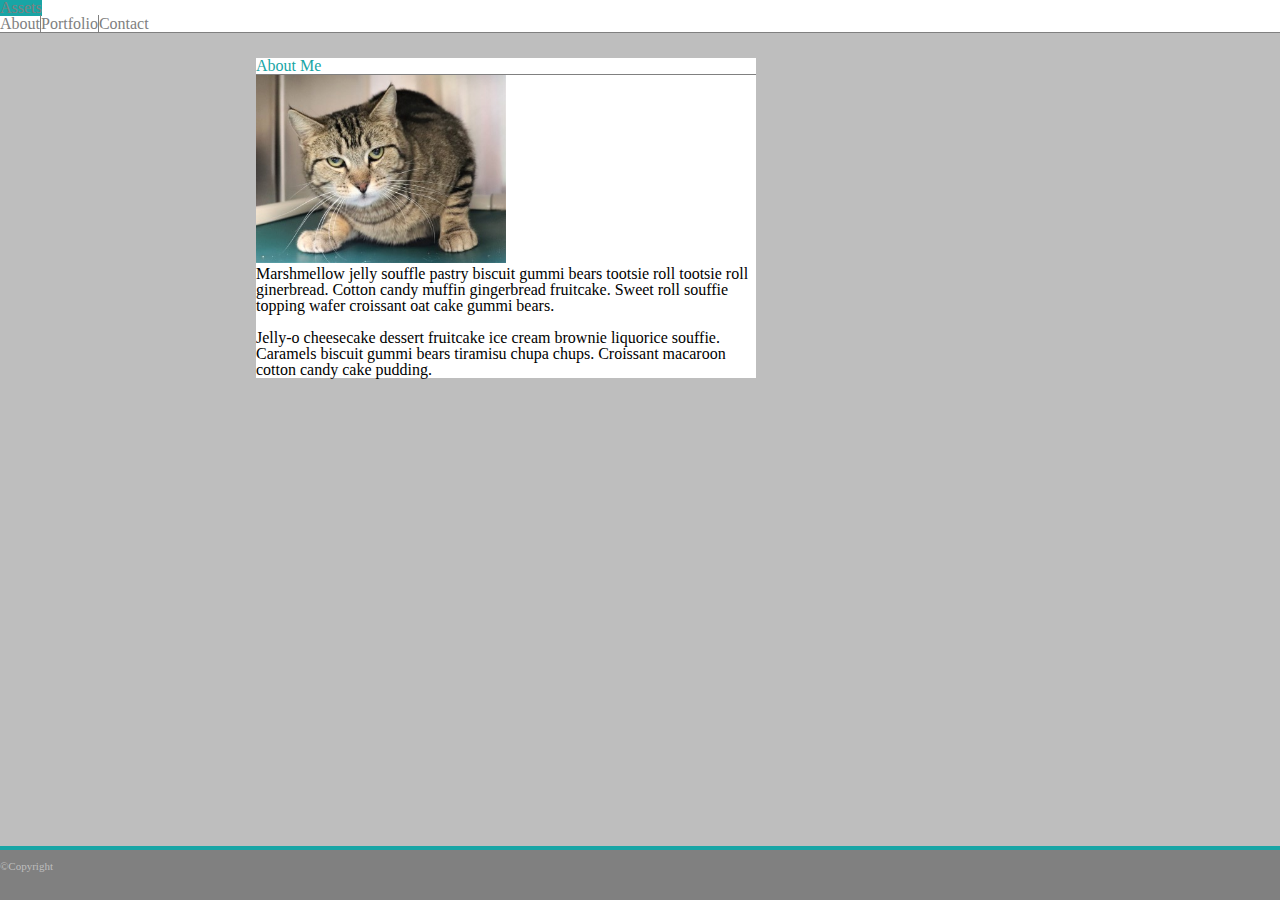
<file: about.html>
<!DOCTYPE html>
<html lang="en">
<head>
    <meta charset="UTF-8">
    <meta name="viewport" content="width=device-width, initial-scale=1.0">
    <link rel="stylesheet" href="https://stackpath.bootstrapcdn.com/bootstrap/4.5.0/css/bootstrap.min.css" integrity="sha384-9aIt2nRpC12Uk9gS9baDl411NQApFmC26EwAOH8WgZl5MYYxFfc+NcPb1dKGj7Sk" crossorigin="anonymous">
    <link rel="stylesheet" href="css/style.css">
    
    
    <title>Document</title>

</head>
<body>
    
  <!-- Navigation bar -->
   
      <nav class="navbar navbar-expand-md text-center row w-100 mx-0">

          <div class="navbar-brand col-sm-12 col-md-3 mr-auto">
            <a href="assets.html" class="logo navbar-text text-white w-100 p-3 ml-md-5">Assets</a>
          </div>
          
          
          <table class="col-md-4 text-white mr-md-5 p-2">
            
              <td class="nav-item">
                <a class="nav-link" href="about.html">About</a>
              </td>
              <td class="nav-item">
                <a class="nav-link nav-item2" href="index.html">Portfolio</a>
              </td>
              <td class="nav-item">
                <a class="nav-link" href="contact.html">Contact</a>
              </td>
            
          </table>  
     
      </nav>
    

      <!-- PORTFOLIO -->


    <main class="port container">

    <div class="row p-4 mb-4">
        <div class="col-md-12 h2 pb-3" style="border-bottom: 1px solid grey; color: rgb(24, 165, 165);">About Me</div>
    
        
    <div class="col-md-12 mt-2 text-secondary">
            <img src="images/alice.jpg" class="float-left mr-3 ml-3 mb-3" style="max-width: 250px; max-height: auto;">
            <p>Marshmellow jelly souffle pastry biscuit gummi bears tootsie roll tootsie roll ginerbread. Cotton candy muffin gingerbread fruitcake.
                Sweet roll souffie topping wafer croissant oat cake gummi bears.</p><br>
             <p>Jelly-o cheesecake dessert fruitcake ice cream brownie liquorice souffie. Caramels biscuit gummi
                 bears tiramisu chupa chups. Croissant macaroon cotton candy cake pudding.
             </p>

        </div>

          


    </main>
      

      <!-- Footer -->

      
    <footer class="text-center" style="font-size: 11px;">
        <br>
        <span style="color: rgb(190, 190, 190); font-size: 10 !important;">©Copyright</span>
    </footer>



    <script src="https://code.jquery.com/jquery-3.5.1.slim.min.js" integrity="sha384-DfXdz2htPH0lsSSs5nCTpuj/zy4C+OGpamoFVy38MVBnE+IbbVYUew+OrCXaRkfj" crossorigin="anonymous"></script>
    <script src="https://cdn.jsdelivr.net/npm/popper.js@1.16.0/dist/umd/popper.min.js" integrity="sha384-Q6E9RHvbIyZFJoft+2mJbHaEWldlvI9IOYy5n3zV9zzTtmI3UksdQRVvoxMfooAo" crossorigin="anonymous"></script>
    <script src="https://stackpath.bootstrapcdn.com/bootstrap/4.5.0/js/bootstrap.min.js" integrity="sha384-OgVRvuATP1z7JjHLkuOU7Xw704+h835Lr+6QL9UvYjZE3Ipu6Tp75j7Bh/kR0JKI" crossorigin="anonymous"></script>
</body>
</html>
</file>
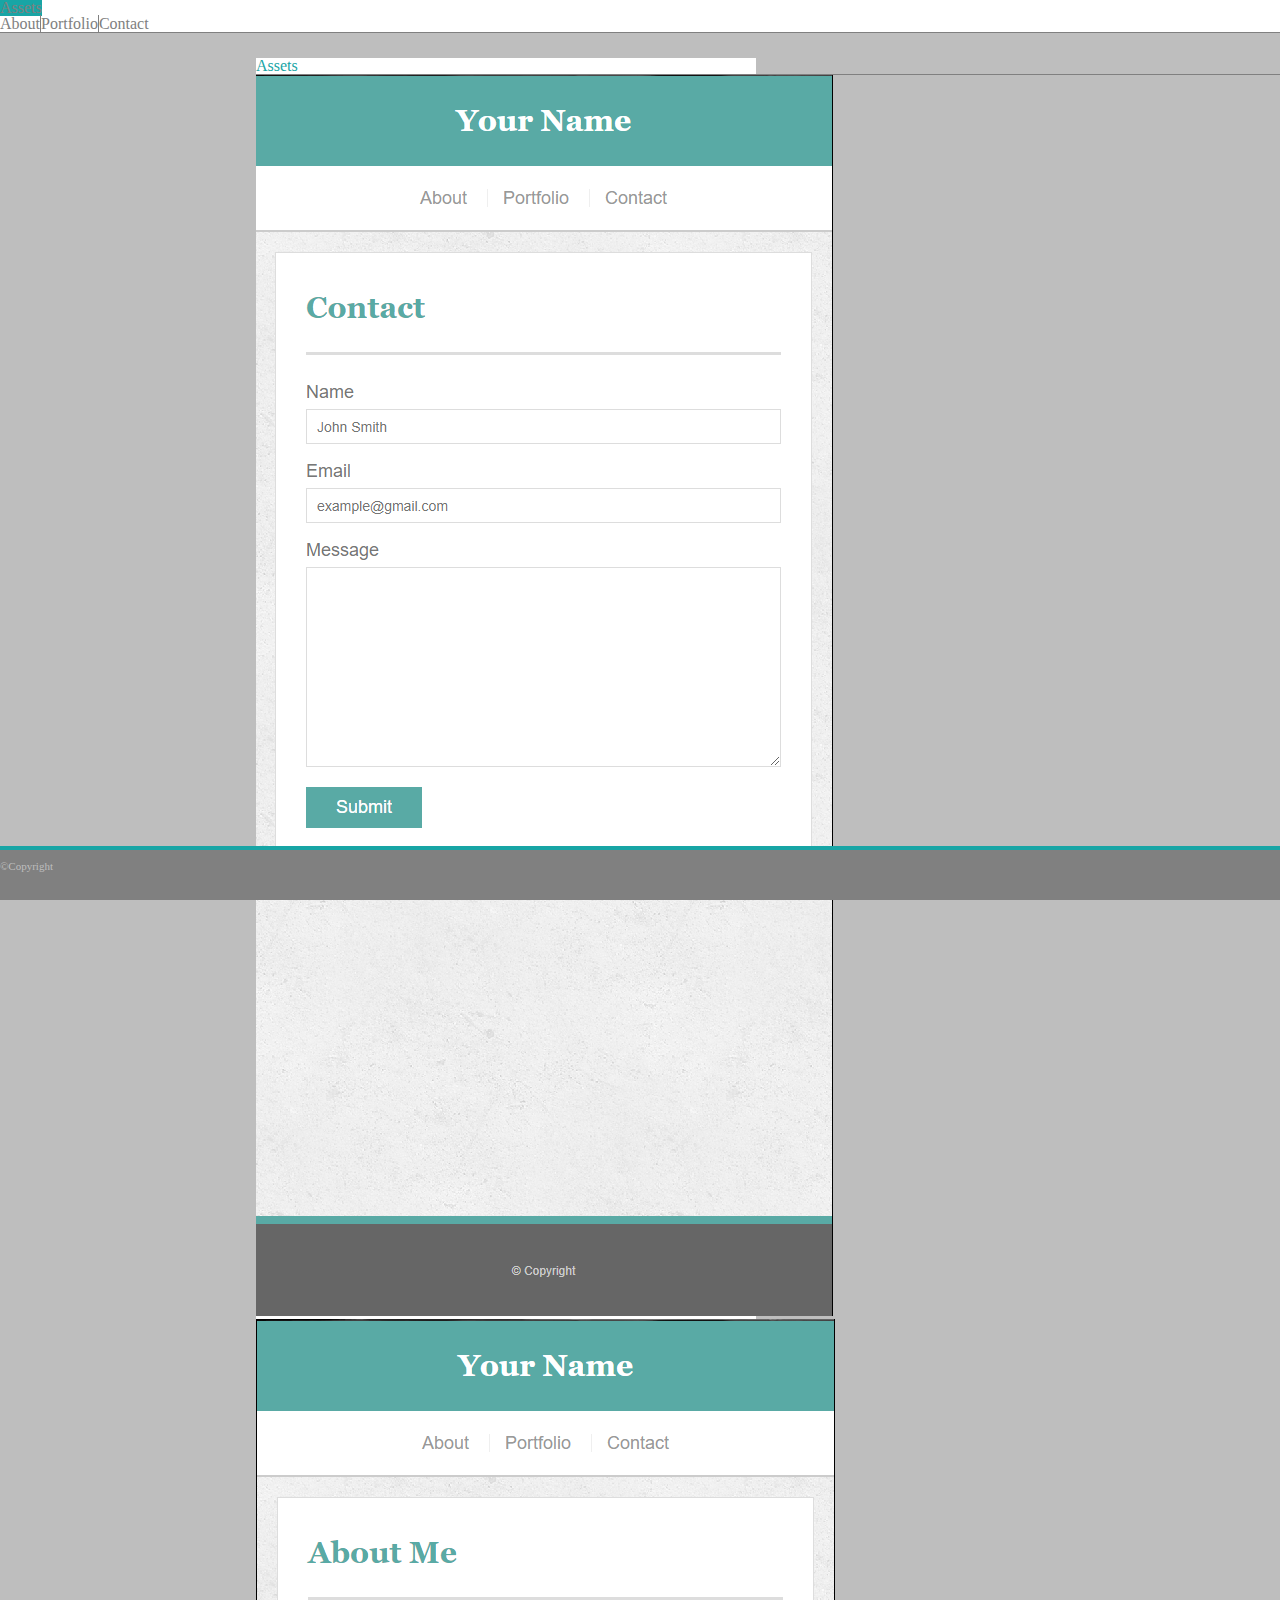
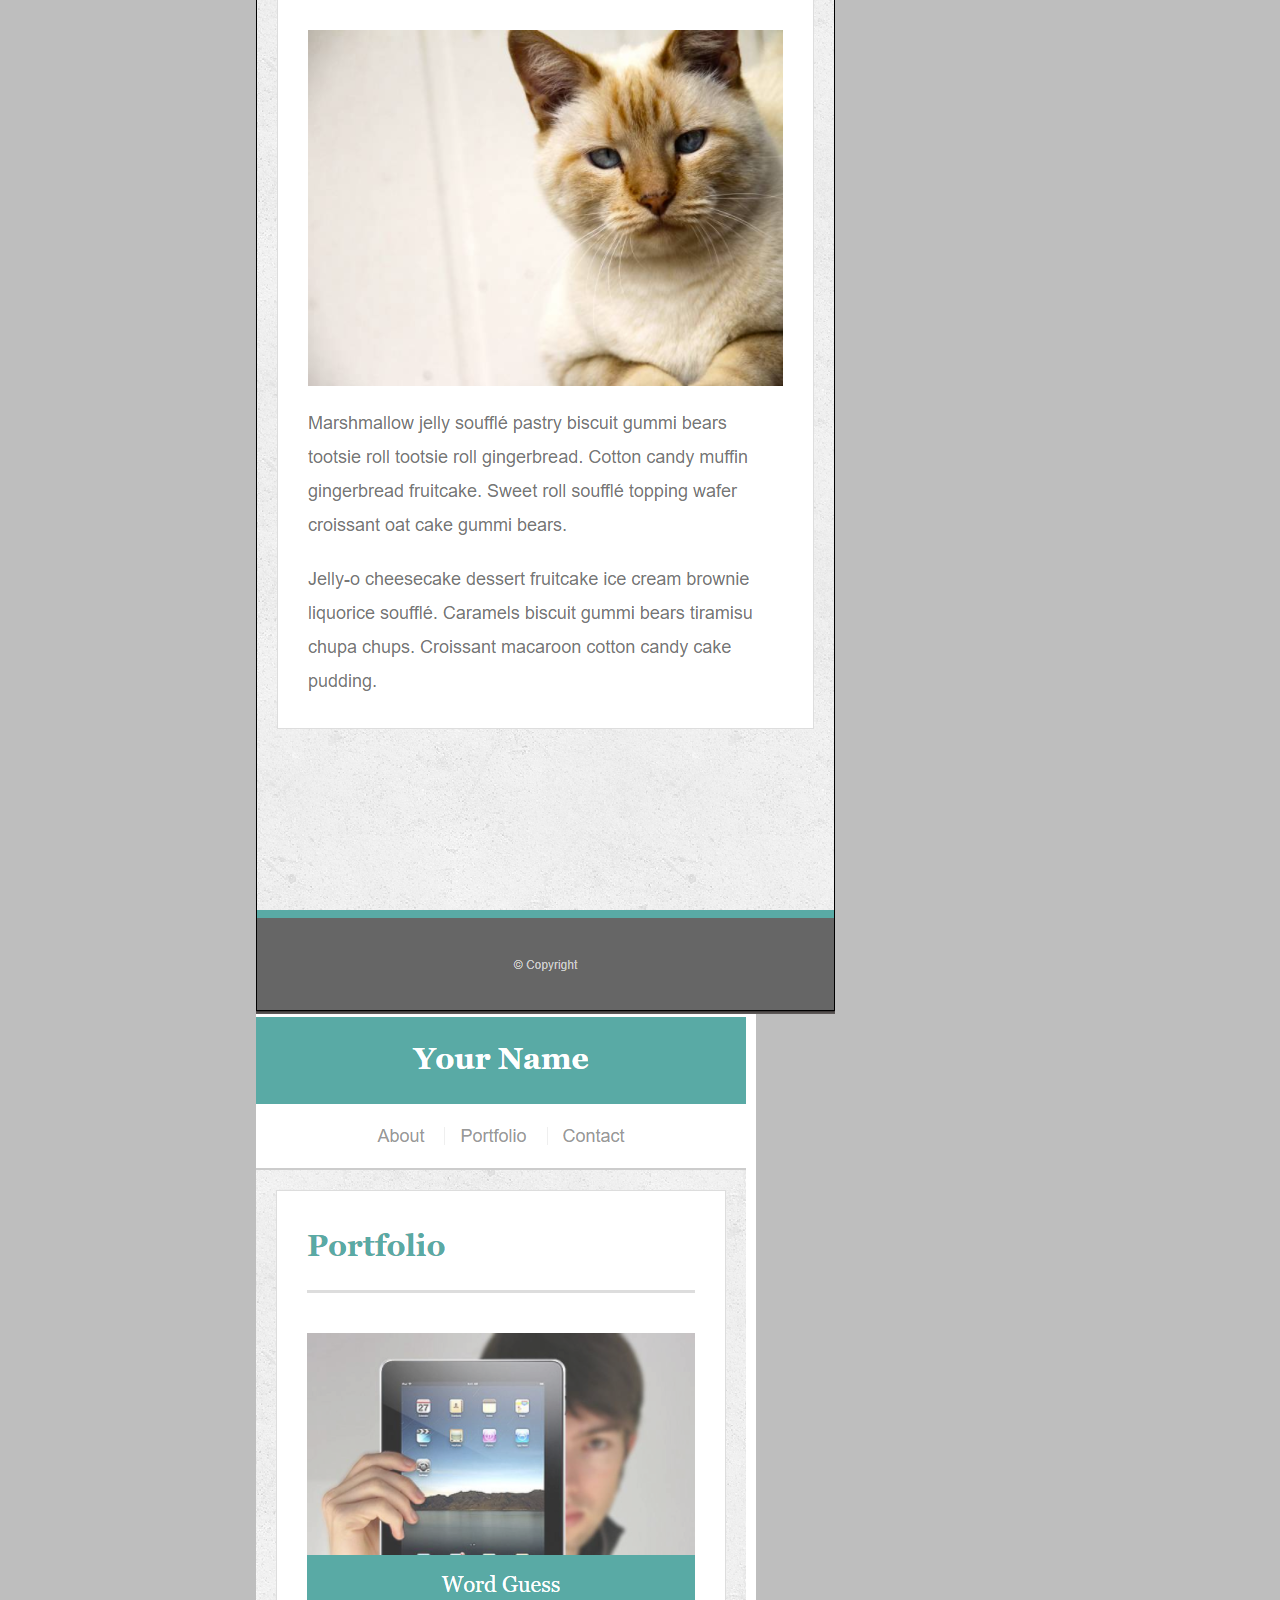
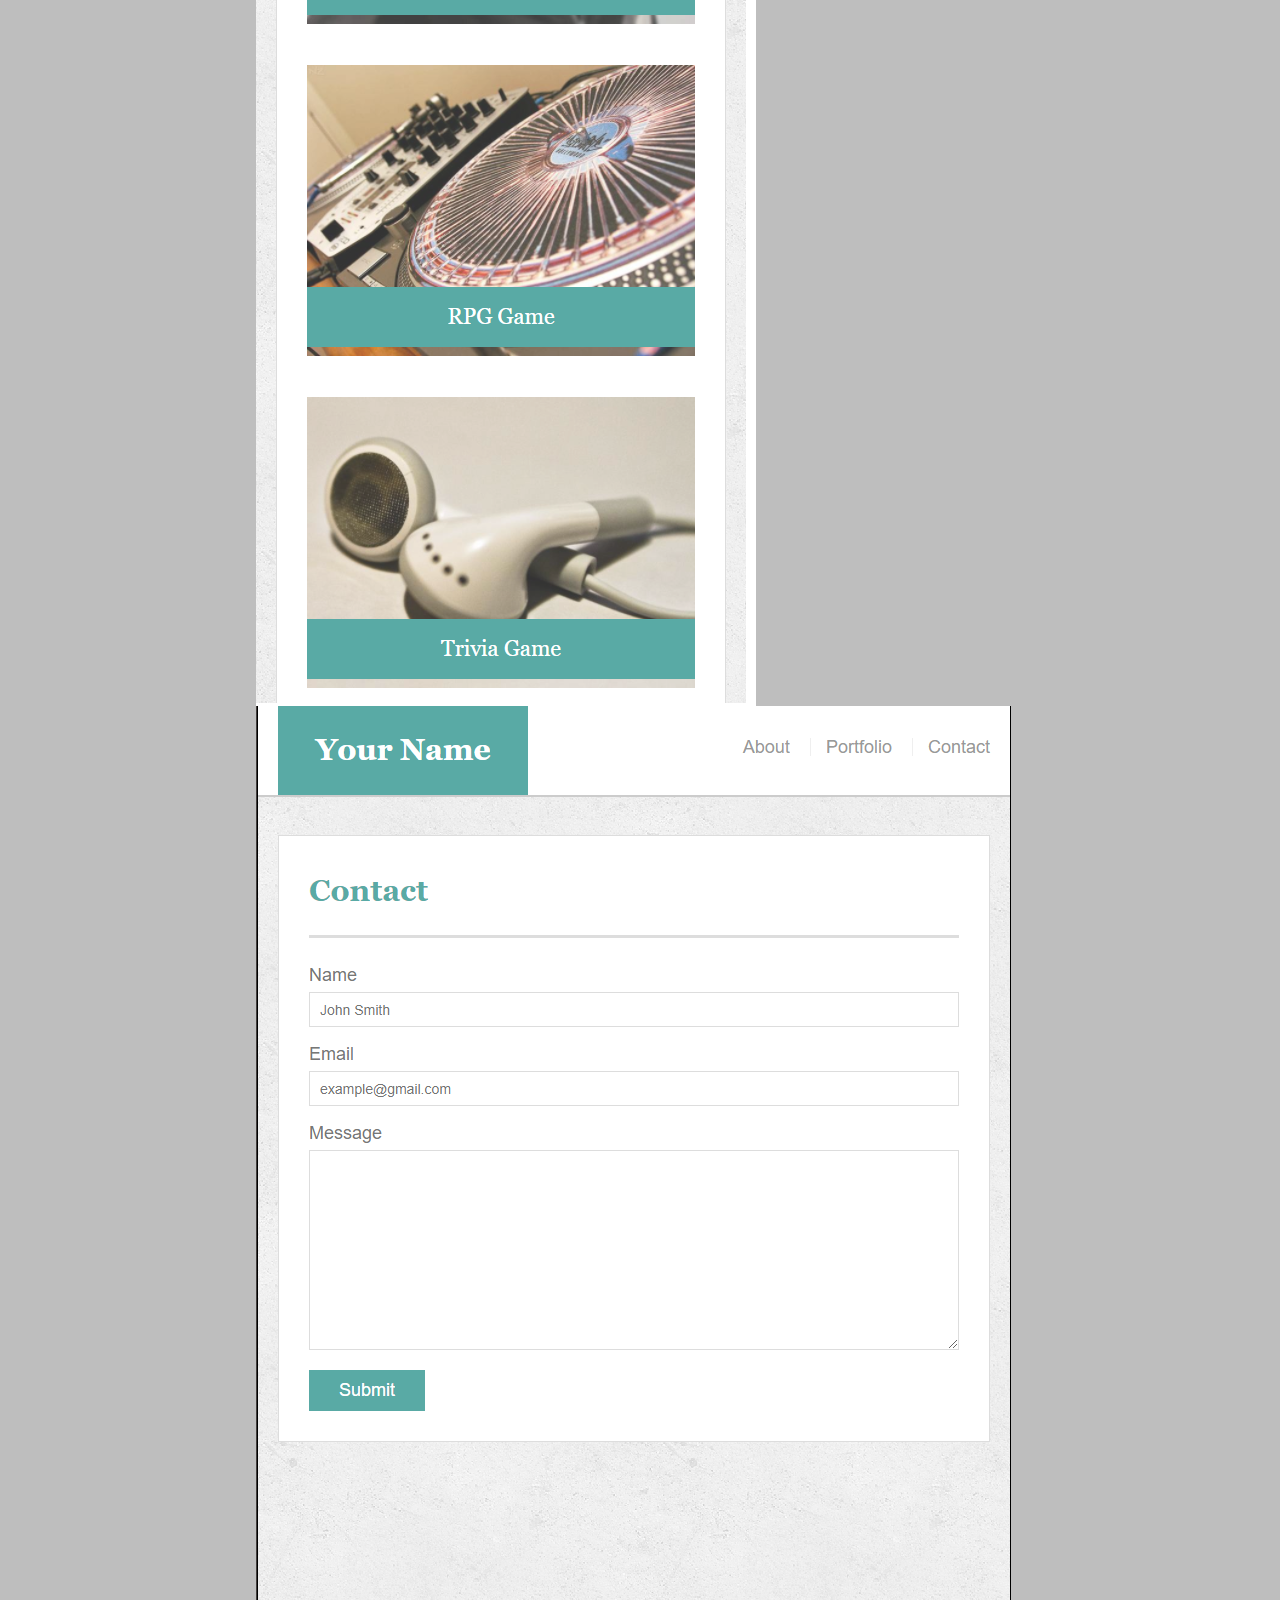
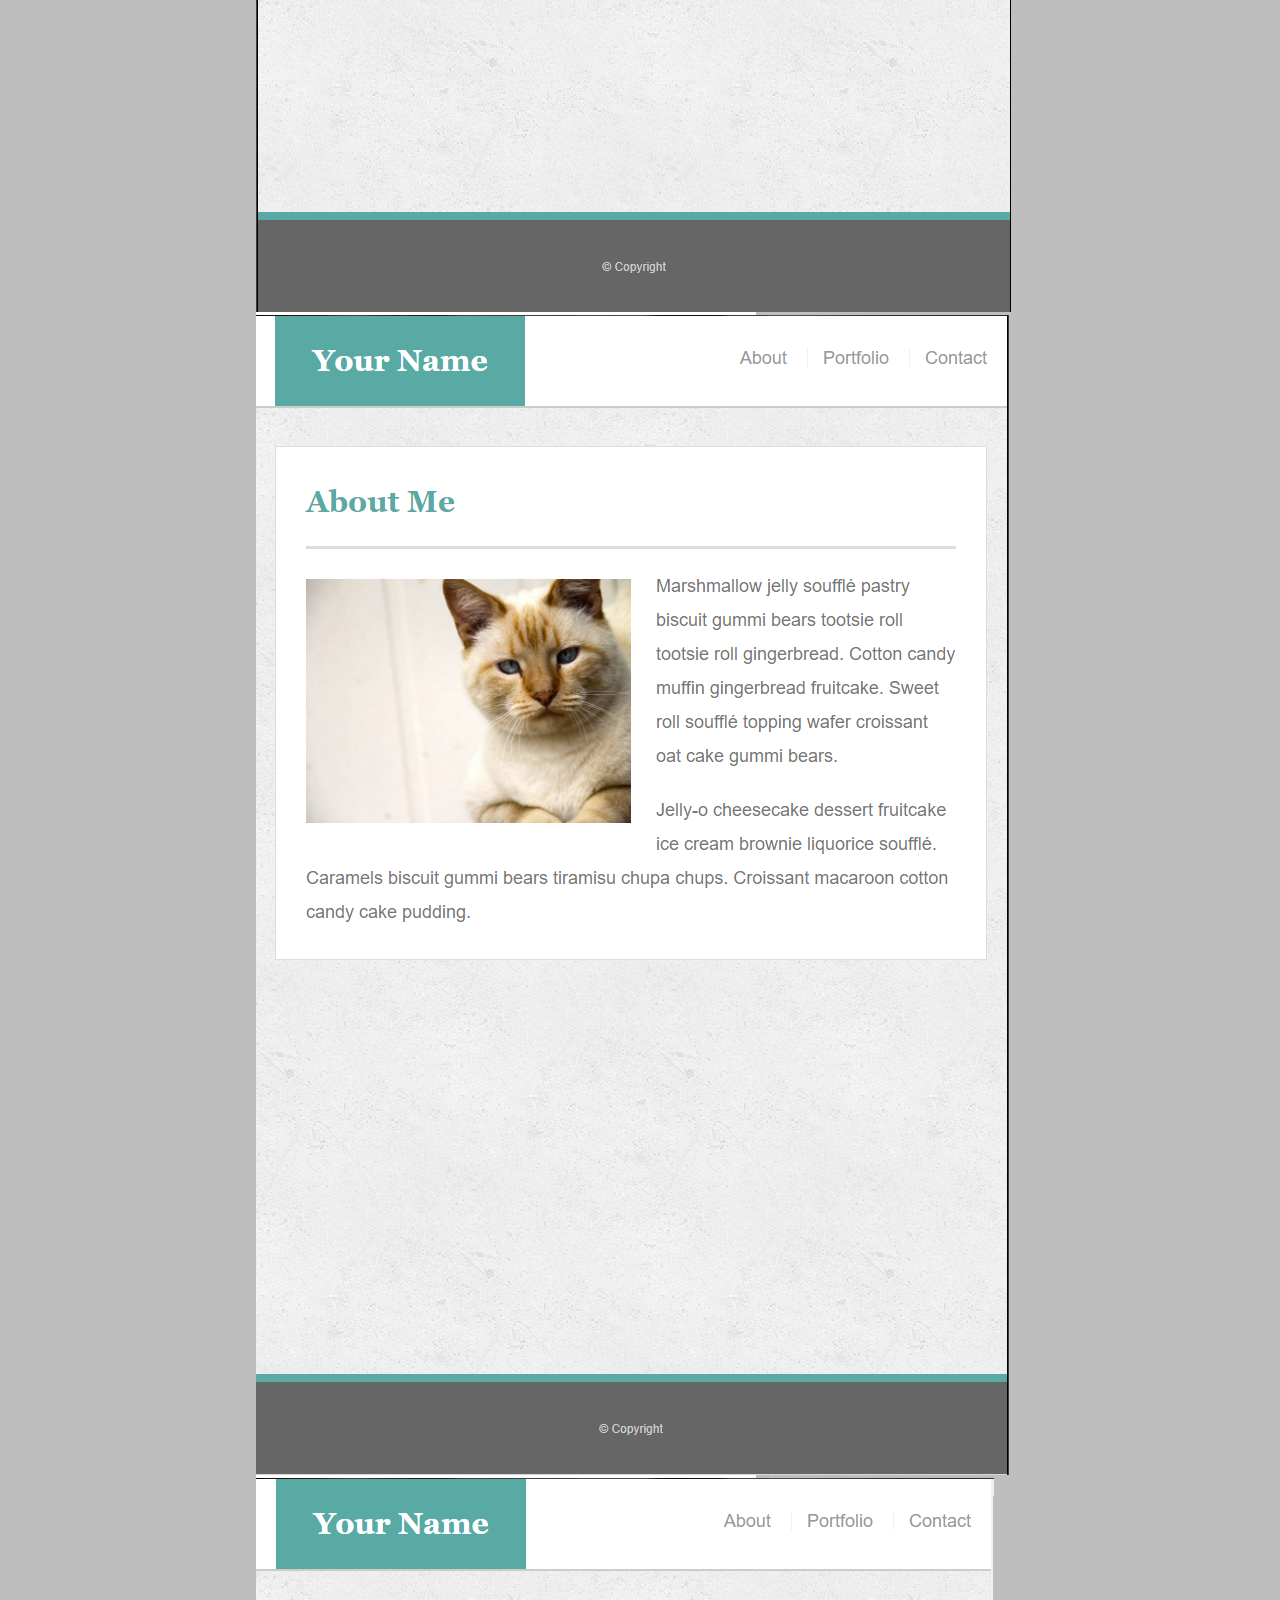
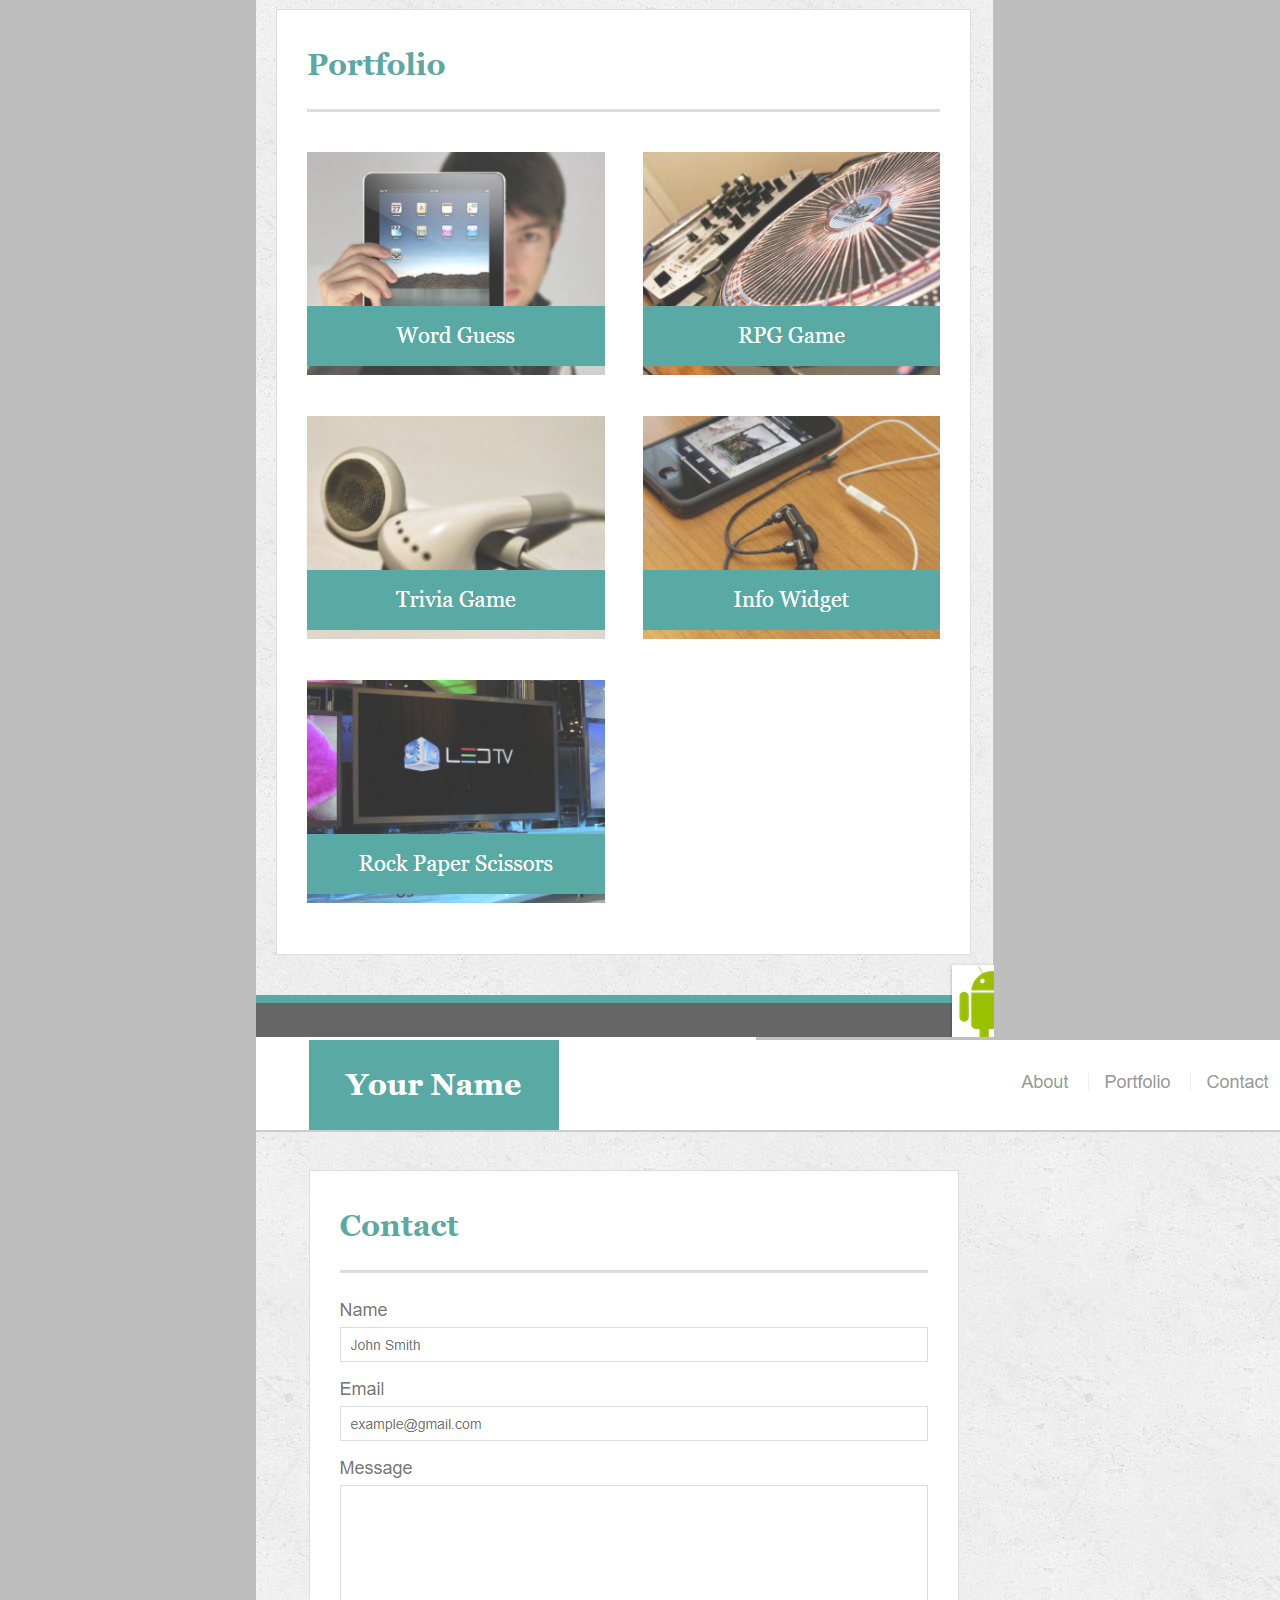
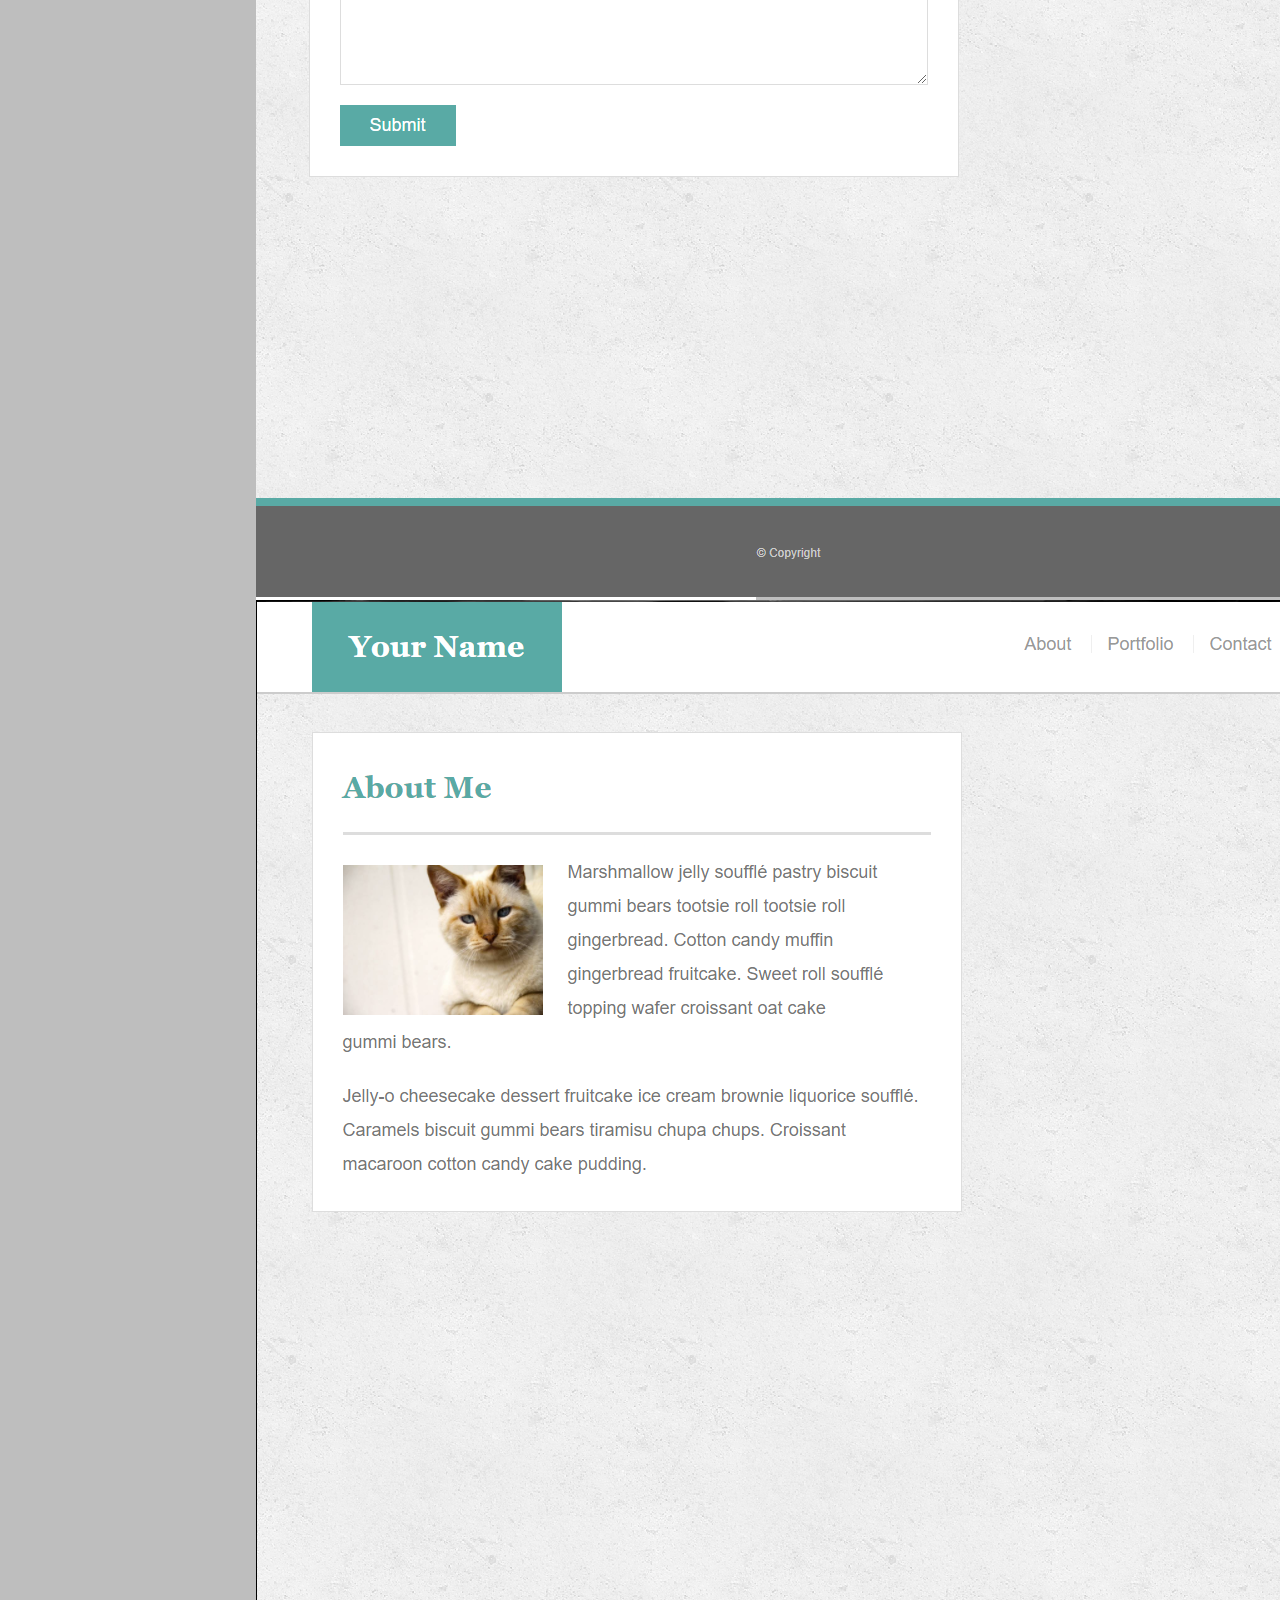
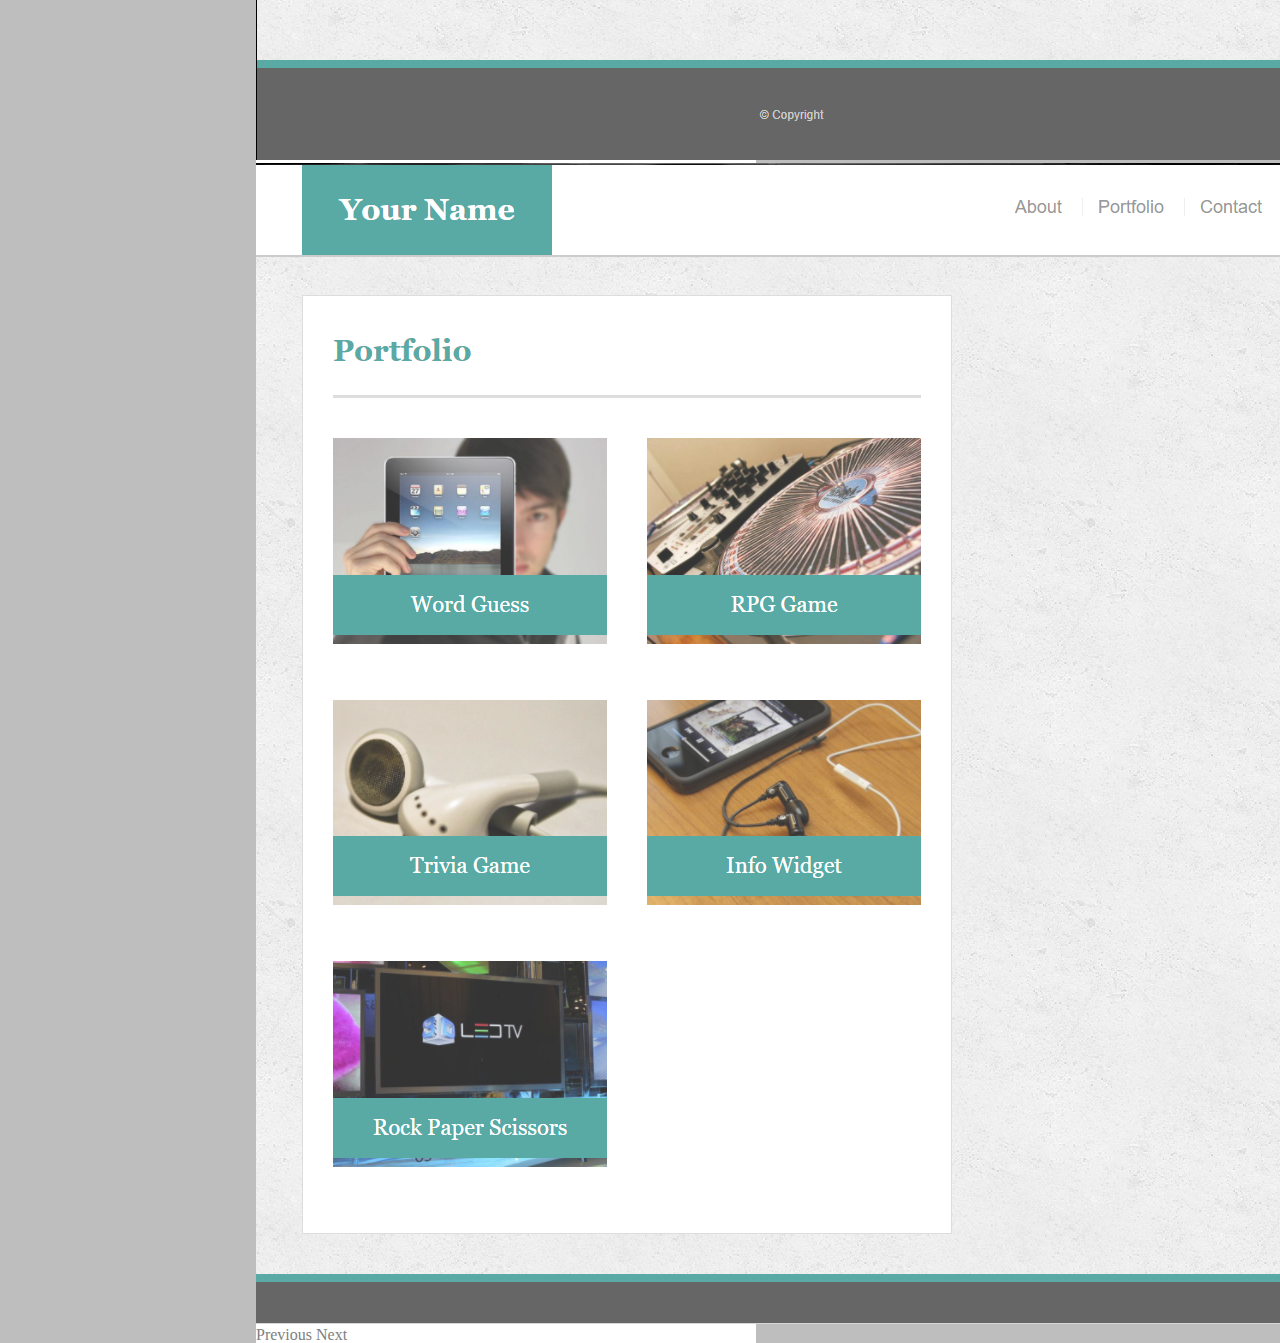
<file: assets.html>
<!DOCTYPE html>
<html lang="en">
<head>
    <meta charset="UTF-8">
    <meta name="viewport" content="width=device-width, initial-scale=1.0">
    <link rel="stylesheet" href="https://stackpath.bootstrapcdn.com/bootstrap/4.5.0/css/bootstrap.min.css" integrity="sha384-9aIt2nRpC12Uk9gS9baDl411NQApFmC26EwAOH8WgZl5MYYxFfc+NcPb1dKGj7Sk" crossorigin="anonymous">
    <link rel="stylesheet" href="css/style.css">
    
    
    <title>Document</title>

</head>
<body>
    
  <!-- Navigation bar -->
   
      <nav class="navbar navbar-expand-md text-center row w-100 mx-0">

          <div class="navbar-brand col-sm-12 col-md-3 mr-auto">
            <a href="assets.html" class="logo navbar-text text-white w-100 p-3 ml-md-5">Assets</a>
          </div>
          
          
          <table class="col-md-4 text-white mr-md-5 p-2">
            
              <td class="nav-item">
                <a class="nav-link" href="about.html">About</a>
              </td>
              <td class="nav-item">
                <a class="nav-link nav-item2" href="index.html">Portfolio</a>
              </td>
              <td class="nav-item">
                <a class="nav-link" href="contact.html">Contact</a>
              </td>
            
          </table>  
     
      </nav>
    

      <!-- PORTFOLIO -->


    <main class="port container">

    <div class="row p-4 mb-4">
        <div class="col-md-12 h2 pb-3" style="border-bottom: 1px solid grey; color: rgb(24, 165, 165);">Assets</div>
    
        
        <div id="assetslides" class="carousel slide" data-ride="carousel">
            <ol class="carousel-indicators">
                <li data-target="#assetslides" data-slide-to="0" class="active"></li>
                <li data-target="#assetslides" data-slide-to="1"></li>
                <li data-target="#assetslides" data-slide-to="2"></li>
                <li data-target="#assetslides" data-slide-to="3" class="active"></li>
                <li data-target="#assetslides" data-slide-to="4"></li>
                <li data-target="#assetslides" data-slide-to="5"></li>
                <li data-target="#assetslides" data-slide-to="6" class="active"></li>
                <li data-target="#assetslides" data-slide-to="7"></li>
                <li data-target="#assetslides" data-slide-to="8"></li>
              </ol>
            <div class="carousel-inner">
              <div class="carousel-item active">
                  <img src="assets/640-contact.jpg" class="d-block w-100" alt="...">
              </div>
              <div class="carousel-item">
                <img src="assets/640-index.jpg" class="d-block w-100" alt="...">
              </div>
              <div class="carousel-item">
                <img src="assets/640-portfolio.jpg" class="d-block w-100" alt="...">
              </div>
              <div class="carousel-item">
                <img src="assets/768-contact.jpg" class="d-block w-100" alt="...">
               </div> 
                <div class="carousel-item">
              <img src="assets/768-index.jpg" class="d-block w-100" alt="...">
                </div>
                <div class="carousel-item">
              <img src="assets/768-portfolio.jpg" class="d-block w-100" alt="...">
                </div>
             <div class="carousel-item">
                <img src="assets/980-contact.jpg" class="d-block w-100" alt="...">
             </div>
            <div class="carousel-item">
              <img src="assets/980-index.jpg" class="d-block w-100" alt="...">
            </div>
            <div class="carousel-item">
              <img src="assets/980-portfolio.jpg" class="d-block w-100" alt="...">
            </div>
            <a class="carousel-control-prev" href="#assetslides" role="button" data-slide="prev">
                <span class="carousel-control-prev-icon" aria-hidden="true"></span>
                <span class="sr-only">Previous</span>
              </a>
              <a class="carousel-control-next" href="#assetslides" role="button" data-slide="next">
                <span class="carousel-control-next-icon" aria-hidden="true"></span>
                <span class="sr-only">Next</span>
              </a>
            

            
        
        </div>

          


    </main>
      

      <!-- Footer -->

      
    <footer class="text-center" style="font-size: 11px;">
        <br>
        <span style="color: rgb(190, 190, 190); font-size: 10 !important;">©Copyright</span>
    </footer>



    <script src="https://code.jquery.com/jquery-3.5.1.slim.min.js" integrity="sha384-DfXdz2htPH0lsSSs5nCTpuj/zy4C+OGpamoFVy38MVBnE+IbbVYUew+OrCXaRkfj" crossorigin="anonymous"></script>
    <script src="https://cdn.jsdelivr.net/npm/popper.js@1.16.0/dist/umd/popper.min.js" integrity="sha384-Q6E9RHvbIyZFJoft+2mJbHaEWldlvI9IOYy5n3zV9zzTtmI3UksdQRVvoxMfooAo" crossorigin="anonymous"></script>
    <script src="https://stackpath.bootstrapcdn.com/bootstrap/4.5.0/js/bootstrap.min.js" integrity="sha384-OgVRvuATP1z7JjHLkuOU7Xw704+h835Lr+6QL9UvYjZE3Ipu6Tp75j7Bh/kR0JKI" crossorigin="anonymous"></script>
</body>
</html>
</file>
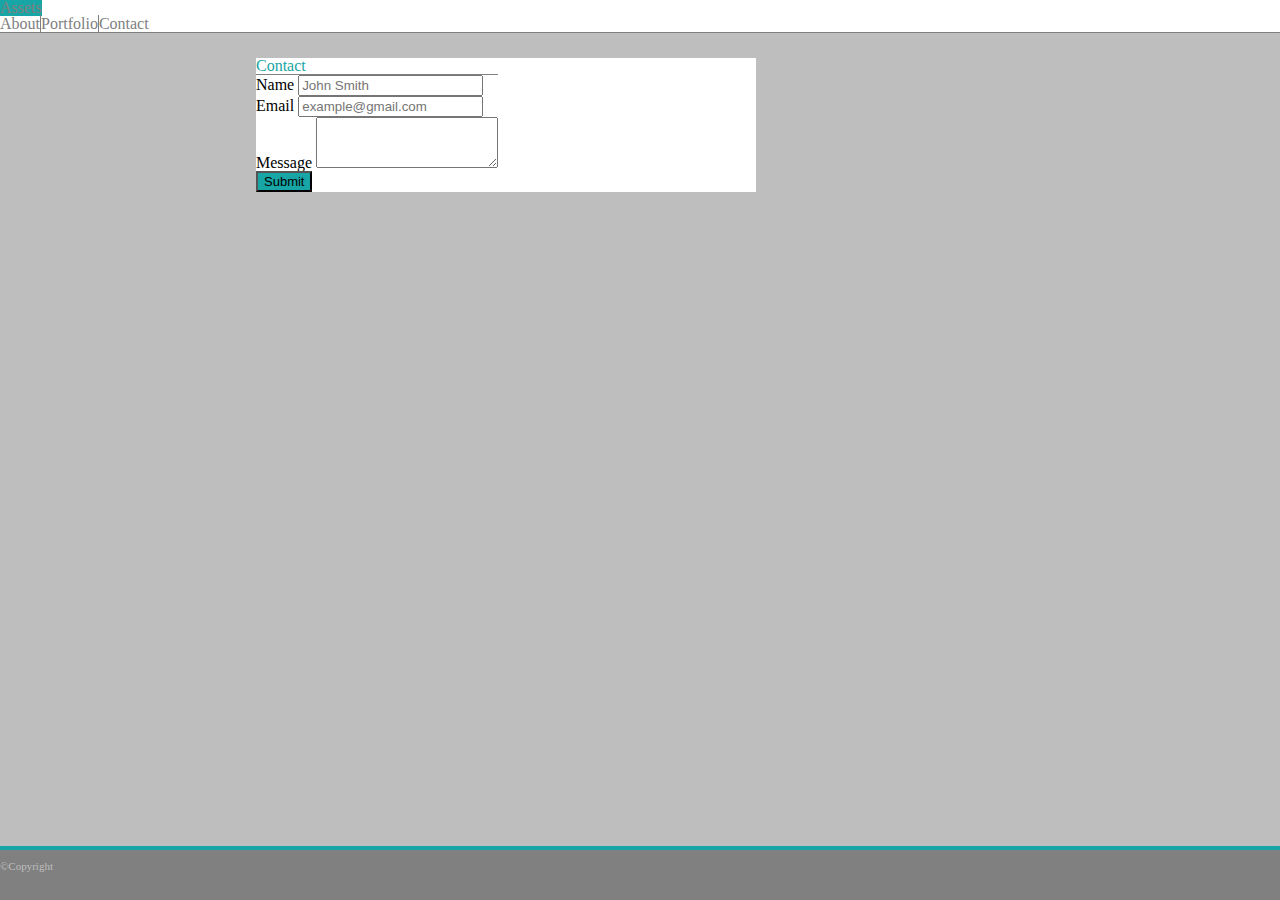
<file: contact.html>
<!DOCTYPE html>
<html lang="en">
<head>
    <meta charset="UTF-8">
    <meta name="viewport" content="width=device-width, initial-scale=1.0">
    <link rel="stylesheet" href="https://stackpath.bootstrapcdn.com/bootstrap/4.5.0/css/bootstrap.min.css" integrity="sha384-9aIt2nRpC12Uk9gS9baDl411NQApFmC26EwAOH8WgZl5MYYxFfc+NcPb1dKGj7Sk" crossorigin="anonymous">
    <link rel="stylesheet" href="css/style.css">
    
    
    <title>Document</title>

</head>
<body>
    
  <!-- Navigation bar -->
   
      <nav class="navbar navbar-expand-md text-center row w-100 mx-0">

          <div class="navbar-brand col-sm-12 col-md-3 mr-auto">
            <a href="assets.html" class="logo navbar-text text-white w-100 p-3 ml-md-5">Assets</a>
          </div>
          
          
          <table class="col-md-4 text-white mr-md-5 p-2">
            
              <td class="nav-item">
                <a class="nav-link" href="about.html">About</a>
              </td>
              <td class="nav-item">
                <a class="nav-link nav-item2" href="index.html">Portfolio</a>
              </td>
              <td class="nav-item">
                <a class="nav-link" href="contact.html">Contact</a>
              </td>
            
          </table>  
     
      </nav>
    

      <!-- PORTFOLIO -->


    <main class="port container ">
      <div class="row-12 p-4 mb-4 w-100">
        <div class="col-md-12 h2 pb-3" style="border-bottom: 1px solid grey; color: rgb(24, 165, 165);">Contact</div>
        
        <form>
            <div class="form-group">
                <label for="exampleFormControlInput1" class="mb-2">Name</label>
                <input type="email" class="form-control" id="exampleFormControlInput1" placeholder="John Smith">
            </div>
            <div class="form-group">
                <label for="exampleFormControlInput1" class="mb-2">Email</label>
                <input type="email" class="form-control" id="exampleFormControlInput1" placeholder="example@gmail.com">
            </div>
            <div class="form-group">
                <label for="exampleFormControlTextarea1" class="mb-2">Message</label>
                <textarea class="form-control" id="exampleFormControlTextarea1" rows="3"></textarea>
            </div>       
        
        </form> 

      

        <input class="btn btn-primary mt-3 pr-3 pl-3 pt-1 pb-1 border border-0" type="submit" value="Submit" style="background-color: rgb(24, 165, 165); border-radius: 0 !important; font-size: 13px;">


    </main>
      

      <!-- Footer -->

    <footer class="text-center" style="font-size: 11px;">
        <br>
        <span style="color: rgb(190, 190, 190); font-size: 10 !important;">©Copyright</span>
    </footer>


    <script src="https://code.jquery.com/jquery-3.5.1.slim.min.js" integrity="sha384-DfXdz2htPH0lsSSs5nCTpuj/zy4C+OGpamoFVy38MVBnE+IbbVYUew+OrCXaRkfj" crossorigin="anonymous"></script>
    <script src="https://cdn.jsdelivr.net/npm/popper.js@1.16.0/dist/umd/popper.min.js" integrity="sha384-Q6E9RHvbIyZFJoft+2mJbHaEWldlvI9IOYy5n3zV9zzTtmI3UksdQRVvoxMfooAo" crossorigin="anonymous"></script>
    <script src="https://stackpath.bootstrapcdn.com/bootstrap/4.5.0/js/bootstrap.min.js" integrity="sha384-OgVRvuATP1z7JjHLkuOU7Xw704+h835Lr+6QL9UvYjZE3Ipu6Tp75j7Bh/kR0JKI" crossorigin="anonymous"></script>
</body>
</html>
</file>
<file: css/style.css>
/* http://meyerweb.com/eric/tools/css/reset/ 
   v2.0 | 20110126
   License: none (public domain)
*/

html, body, div, span, applet, object, iframe,
h1, h2, h3, h4, h5, h6, p, blockquote, pre,
a, abbr, acronym, address, big, cite, code,
del, dfn, em, img, ins, kbd, q, s, samp,
small, strike, strong, sub, sup, tt, var,
b, u, i, center,
dl, dt, dd, ol, ul, li,
fieldset, form, label, legend,
table, caption, tbody, tfoot, thead, tr, th, td,
article, aside, canvas, details, embed, 
figure, figcaption, footer, header, hgroup, 
menu, nav, output, ruby, section, summary,
time, mark, audio, video {
	margin: 0;
	padding: 0;
	border: 0;
	font-size: 100%;
	font: inherit;
	vertical-align: baseline;
}
/* HTML5 display-role reset for older browsers */
article, aside, details, figcaption, figure, 
footer, header, hgroup, menu, nav, section {
	display: block;
}
body {
	line-height: 1;
}
ol, ul {
	list-style: none;
}
blockquote, q {
	quotes: none;
}
blockquote:before, blockquote:after,
q:before, q:after {
	content: '';
	content: none;
}
table {
	border-collapse: collapse;
	border-spacing: 0;
}

/* MAIN NAV AND FOOTER */

body {
	background-color: rgb(190, 190, 190);
	
}

.wrapper {
	height: 1000px;
	
	
}

nav div {
	
	padding: 0 !important;
	margin: 0 !important;
}

a {
	text-decoration: none !important;
	color: grey;
}

.nav-item2 {
	border-right: 1px solid grey;
	border-left: 1px solid grey;
}



div .logo {
	background-color: rgb(24, 165, 165);
	
	
}

nav {
	border-bottom: 1px solid grey;
	background-color: rgb(255, 255, 255);
	padding: 0 !important;
}





footer {
	width: 100%;
	height: 50px;
	background-color: grey;
	position: fixed;
	bottom: 0;
	border-top: 4px solid rgb(24, 165, 165);
}

/* Portfolio */

.port {
	max-width: 500px;
	width: 98%;
	margin-top: 25px;
	display: flex;
	flex-wrap: wrap;
	background-color: white;
	background-size: cover;
	position: relative;
	padding: 0;
	margin-left: 20%;
	
	
	
	
	
}

.portbox {
 width: 225px;	
 height: 275px;
 border: 1px solid black;
 margin: 4px;
 background-size: cover;
 position: relative;

 
}



.imgword {
	position: absolute;
	bottom: 15px;
	text-align: center;
	color: white;
	font-size: 24px;
	padding: 2px;
	width: 100%;
	background-color: rgb(24, 165, 165);
}

/* About */




@media screen and (max-width: 700px) {
	.portbox {
	  margin: auto !important;
	  margin-bottom: 4px;
	  
	}

	.port {
		width: 90%;
		margin-right: auto;
		margin-left: auto;
	}
  }
</file>
